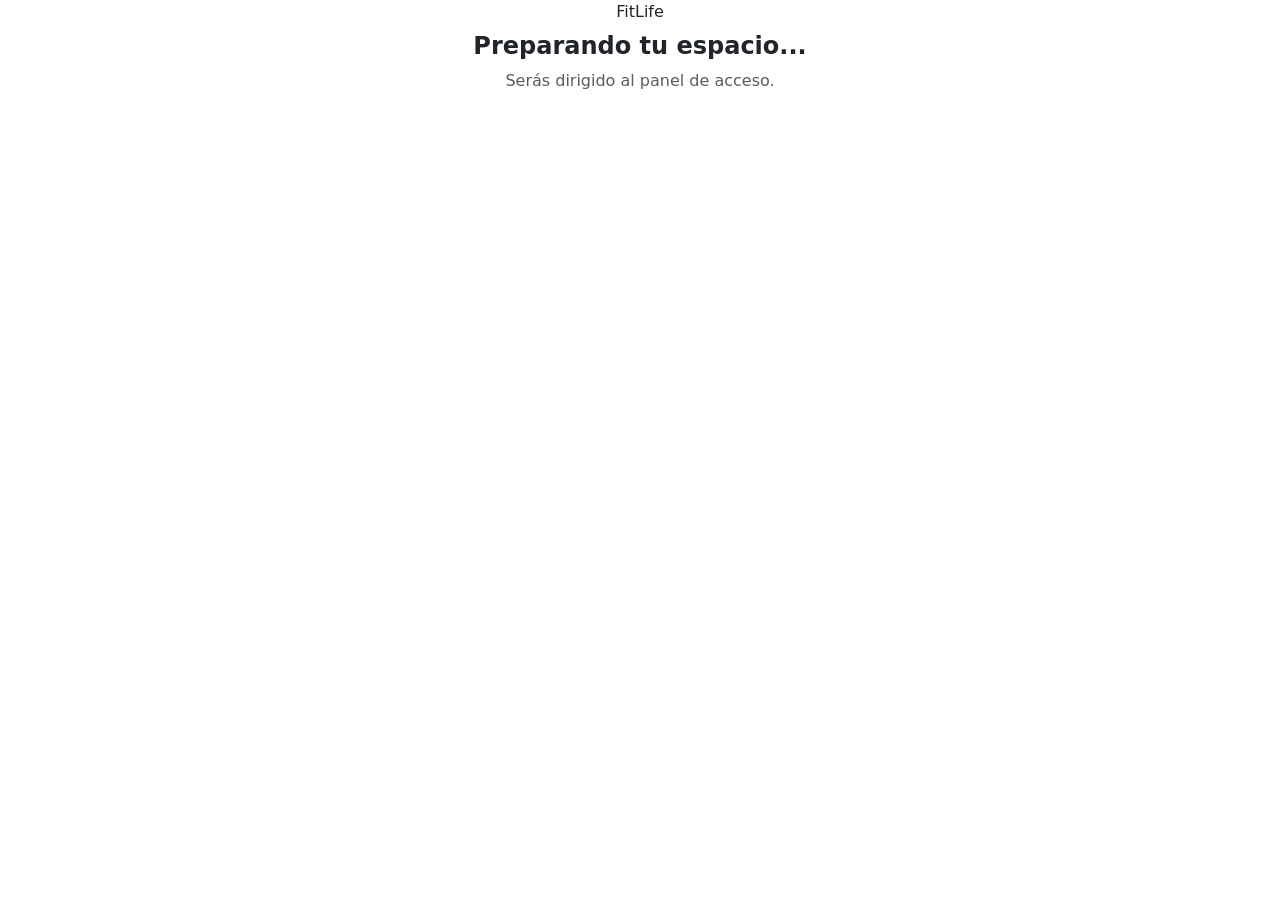
<file: index.html>
<!doctype html>
<html lang="es">
<head>
    <meta charset="utf-8">
    <meta name="viewport" content="width=device-width, initial-scale=1">
    <meta name="theme-color" content="#0B1F3A">
    <title>FitLife | Acceso</title>
    <link href="https://cdn.jsdelivr.net/npm/bootstrap@5.3.3/dist/css/bootstrap.min.css" rel="stylesheet" integrity="sha384-QWTKZyjpPEjISv5WaRU9OFeRpok6YctnYmDr5pNlyT2bRjXh0JMhjY6hW+ALEwIH" crossorigin="anonymous">
    <script src="/config.js" defer></script>
</head>
<body data-page="index" class="auth-page">
    <main class="container auth-layout d-flex align-items-center justify-content-center">
        <div class="text-center">
            <p class="eyebrow mb-2">FitLife</p>
            <h1 class="h4 fw-bold">Preparando tu espacio...</h1>
            <p class="text-muted">Serás dirigido al panel de acceso.</p>
        </div>
    </main>
</body>
</html>
</file>
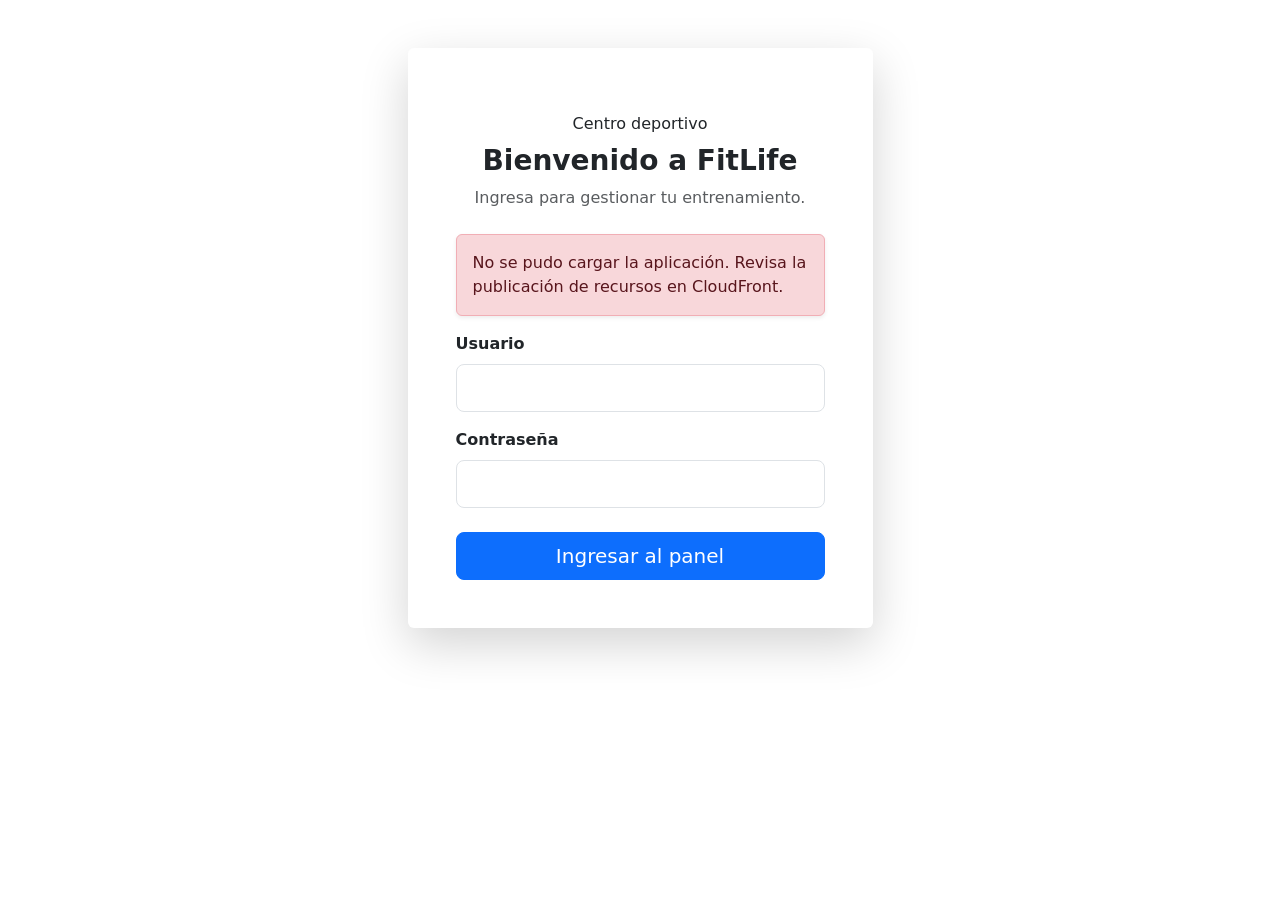
<file: login.html>
<!doctype html>
<html lang="es">
<head>
    <meta charset="utf-8">
    <meta name="viewport" content="width=device-width, initial-scale=1">
    <meta name="theme-color" content="#0B1F3A">
    <title>Ingresar | FitLife</title>
    <link href="https://cdn.jsdelivr.net/npm/bootstrap@5.3.3/dist/css/bootstrap.min.css" rel="stylesheet" integrity="sha384-QWTKZyjpPEjISv5WaRU9OFeRpok6YctnYmDr5pNlyT2bRjXh0JMhjY6hW+ALEwIH" crossorigin="anonymous">
    <script src="/config.js" defer></script>
</head>
<body data-page="login" class="auth-page">
    <main class="container auth-layout d-flex align-items-center justify-content-center py-5">
        <div class="col-12 col-md-7 col-lg-5">
            <div class="card border-0 shadow-lg auth-card">
                <div class="card-body p-4 p-sm-5">
                    <div class="text-center mb-4">
                        <a class="brand-mark brand-mark-lg mx-auto" href="index.html" aria-label="FitLife"></a>
                        <p class="eyebrow mt-3 mb-2">Centro deportivo</p>
                        <h1 class="h3 fw-bold mb-2">Bienvenido a FitLife</h1>
                        <p class="text-muted mb-0">Ingresa para gestionar tu entrenamiento.</p>
                    </div>
                    <div id="page-alert" class="alert alert-danger shadow-sm" role="alert" aria-live="polite" hidden></div>
                    <form id="login-form" novalidate>
                        <div class="mb-3">
                            <label class="form-label fw-semibold" for="username">Usuario</label>
                            <input class="form-control form-control-lg" id="username" name="username" type="text" autocomplete="username" required>
                        </div>
                        <div class="mb-4">
                            <label class="form-label fw-semibold" for="password">Contraseña</label>
                            <input class="form-control form-control-lg" id="password" name="password" type="password" autocomplete="current-password" required>
                        </div>
                        <button class="btn btn-primary btn-lg w-100" id="login-submit" type="submit">Ingresar al panel</button>
                    </form>
                </div>
            </div>
        </div>
    </main>
</body>
</html>
</file>
